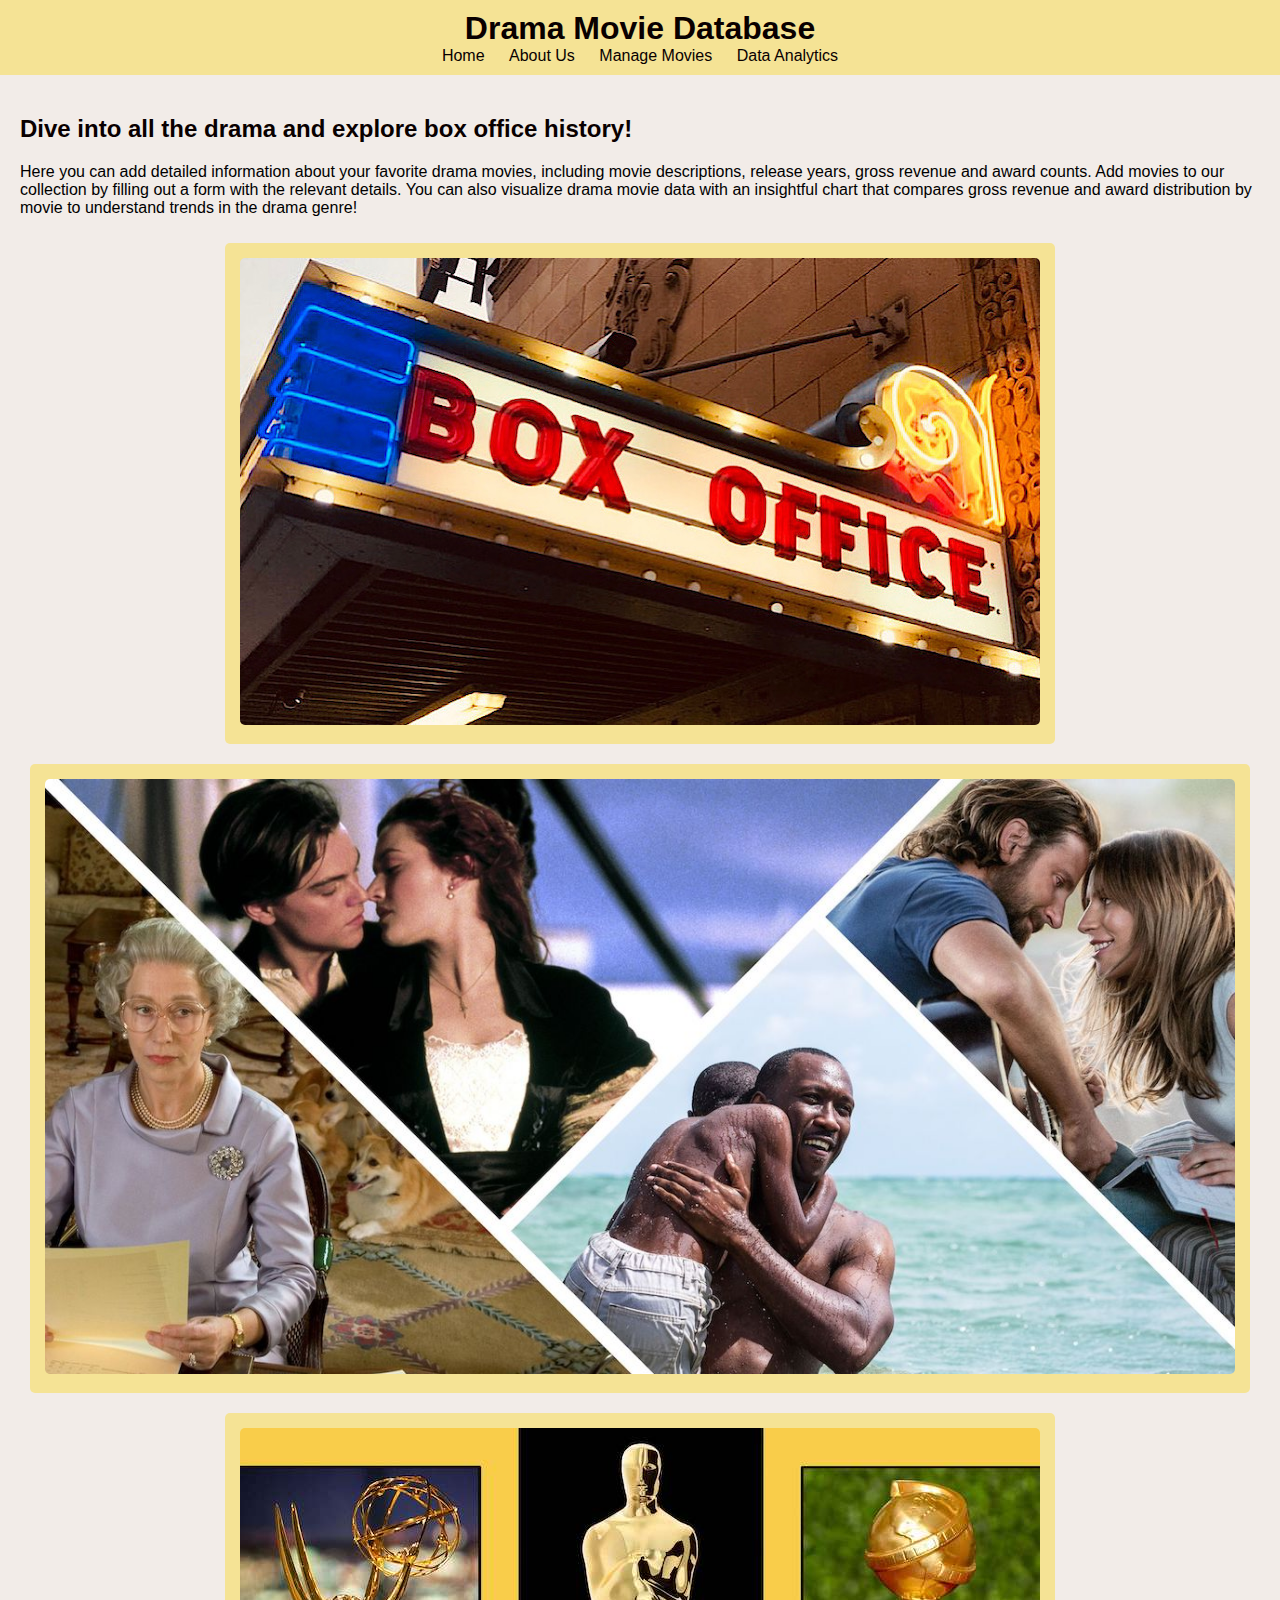
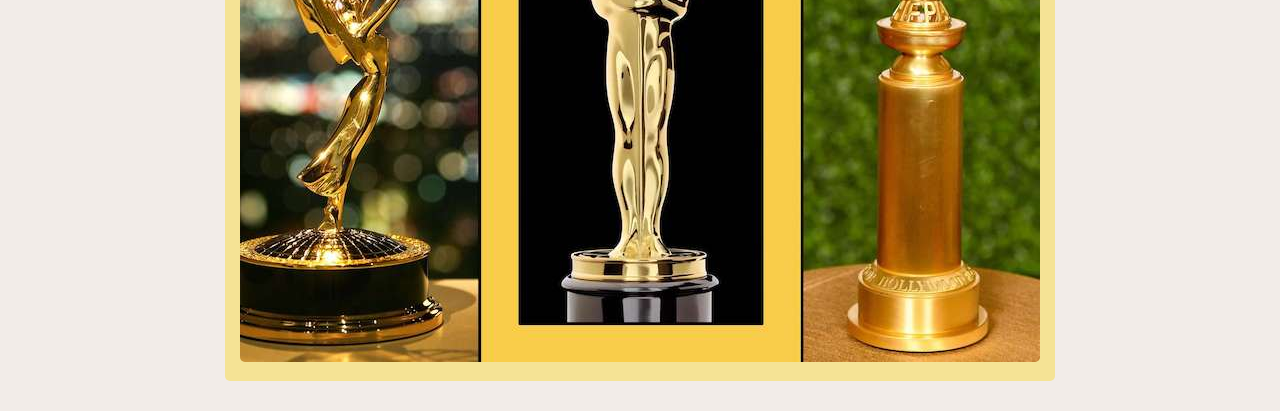
<file: Assignment_LookAndFeel-master_Christina_Shoji/index.html>
<!DOCTYPE html>
<html lang="en">
<head>
    <meta charset="UTF-8">
    <meta name="viewport" content="width=device-width, initial-scale=1.0">
    <title>Drama Movie Database</title>
    <link rel="stylesheet" href="css/main.css">

</head>
<body>
    <header>
        <h1>Drama Movie Database</h1>
        <nav>
            <ul>
                <li><a href="index.html">Home</a></li>
                <li><a href="aboutus.html">About Us</a></li>
                <li><a href="crud.html">Manage Movies</a></li>
                <li><a href="analytics.html">Data Analytics</a></li>
            </ul>
        </nav>
    </header>
    <main>
        <section>
            <h2> Dive into all the drama and explore box office history! </h2>
            <p>Here you can add detailed information about your favorite drama movies, including movie descriptions, release years, gross revenue and award counts.
               Add movies to our collection by filling out a form with the relevant details. You can also visualize drama movie data with an insightful chart that compares
               gross revenue and award distribution by movie to understand trends in the drama genre! </p>
            <div class="dm-photos">
                <div class="dm-photo">
                    <img src="img/DM3.jpg" alt="DM1">
                </div>
                <div class="dm-photo">
                    <img src="img/DM1.jpg" alt="DM2">
                </div>
                <div class="dm-photo">
                    <img src="img/DM2.jpg" alt="DM3">
                </div>
            </div>
        </section>
    </main>
</body>
</html>
</file>
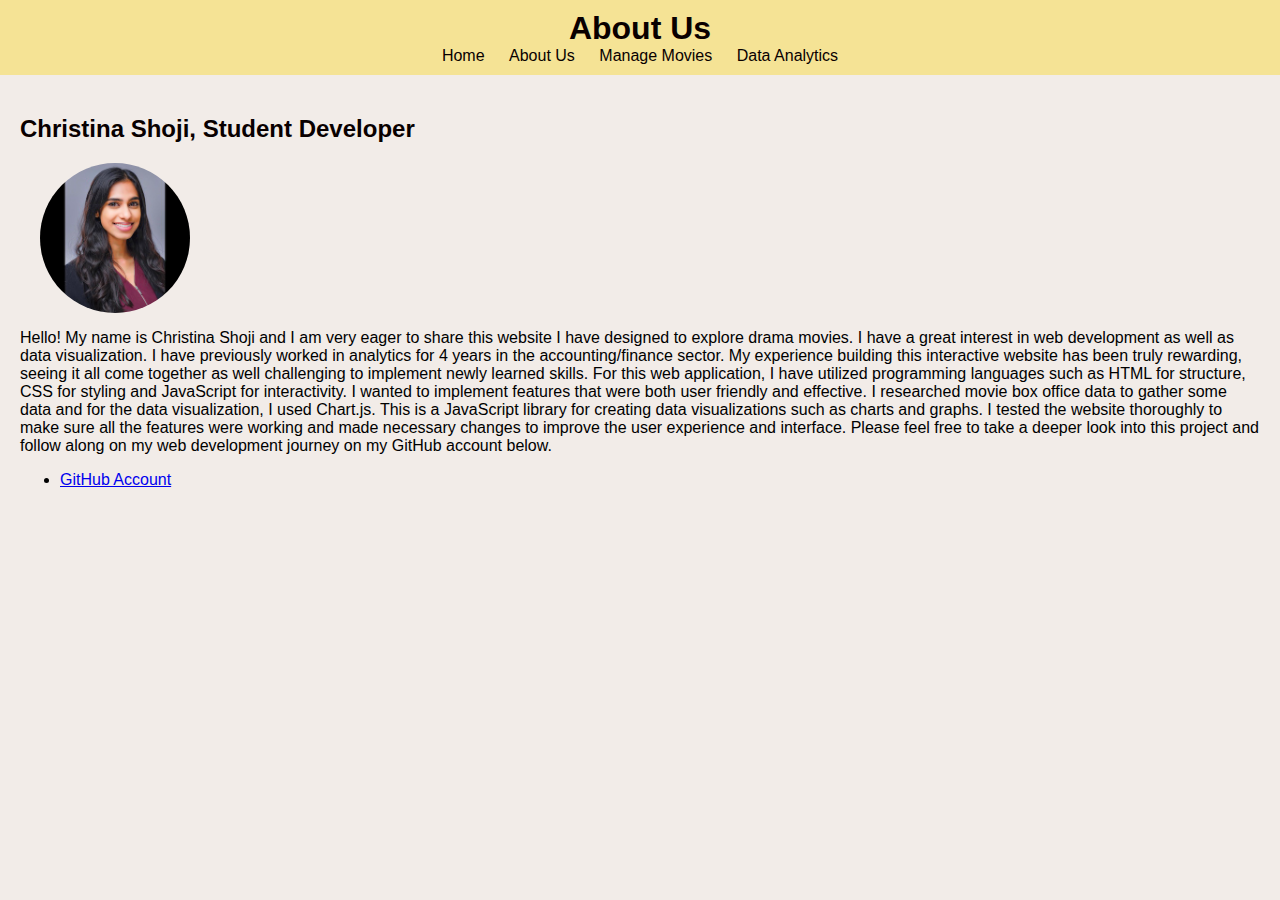
<file: Assignment_LookAndFeel-master_Christina_Shoji/aboutus.html>
<!DOCTYPE html>
<html lang="en">
<head>
    <meta charset="UTF-8">
    <meta name="viewport" content="width=device-width, initial-scale=1.0">
    <title>About Us</title>
    <link rel="stylesheet" href="css/main.css">
</head>
<body>
    <header>
        <h1>About Us</h1>
        <nav>
            <ul>
                <li><a href="index.html">Home</a></li>
                <li><a href="aboutus.html">About Us</a></li>
                <li><a href="crud.html">Manage Movies</a></li>
                <li><a href="analytics.html">Data Analytics</a></li>
            </ul>
        </nav>
    </header>
    <main>
        <section>
            <h2>Christina Shoji, Student Developer</h2>
            <div class="profilepic">
              <img src="img/StudentProfile.JPG" alt="StudentProfile"
        </section>  
        
        </section>
        <p> Hello! My name is Christina Shoji and I am very eager to share this website I have designed to explore drama movies. I have a great interest in web development as well as data visualization. I have previously worked in analytics for 4 years in the accounting/finance sector.
            My experience building this interactive website has been truly rewarding, seeing it all come together as well challenging to implement newly learned skills. For this web application, I have utilized programming languages such as HTML for structure, CSS for styling and JavaScript for interactivity.
            I wanted to implement features that were both user friendly and effective. I researched movie box office data to gather some data and for the data visualization, I used Chart.js. This is a JavaScript library for creating data visualizations
            such as charts and graphs. I tested the website thoroughly to make sure all the features were working and made necessary changes to improve the user experience and interface. Please feel free to take a deeper look into this project and follow along on my web development journey on my GitHub account below.
        </p>
        </section>
          
      <section>    
          <ul>
            <li><a href="https://github.com/cshoji1">GitHub Account</a></li>
            </ul>
      </section>
    </main>
</body>
</html>
</file>
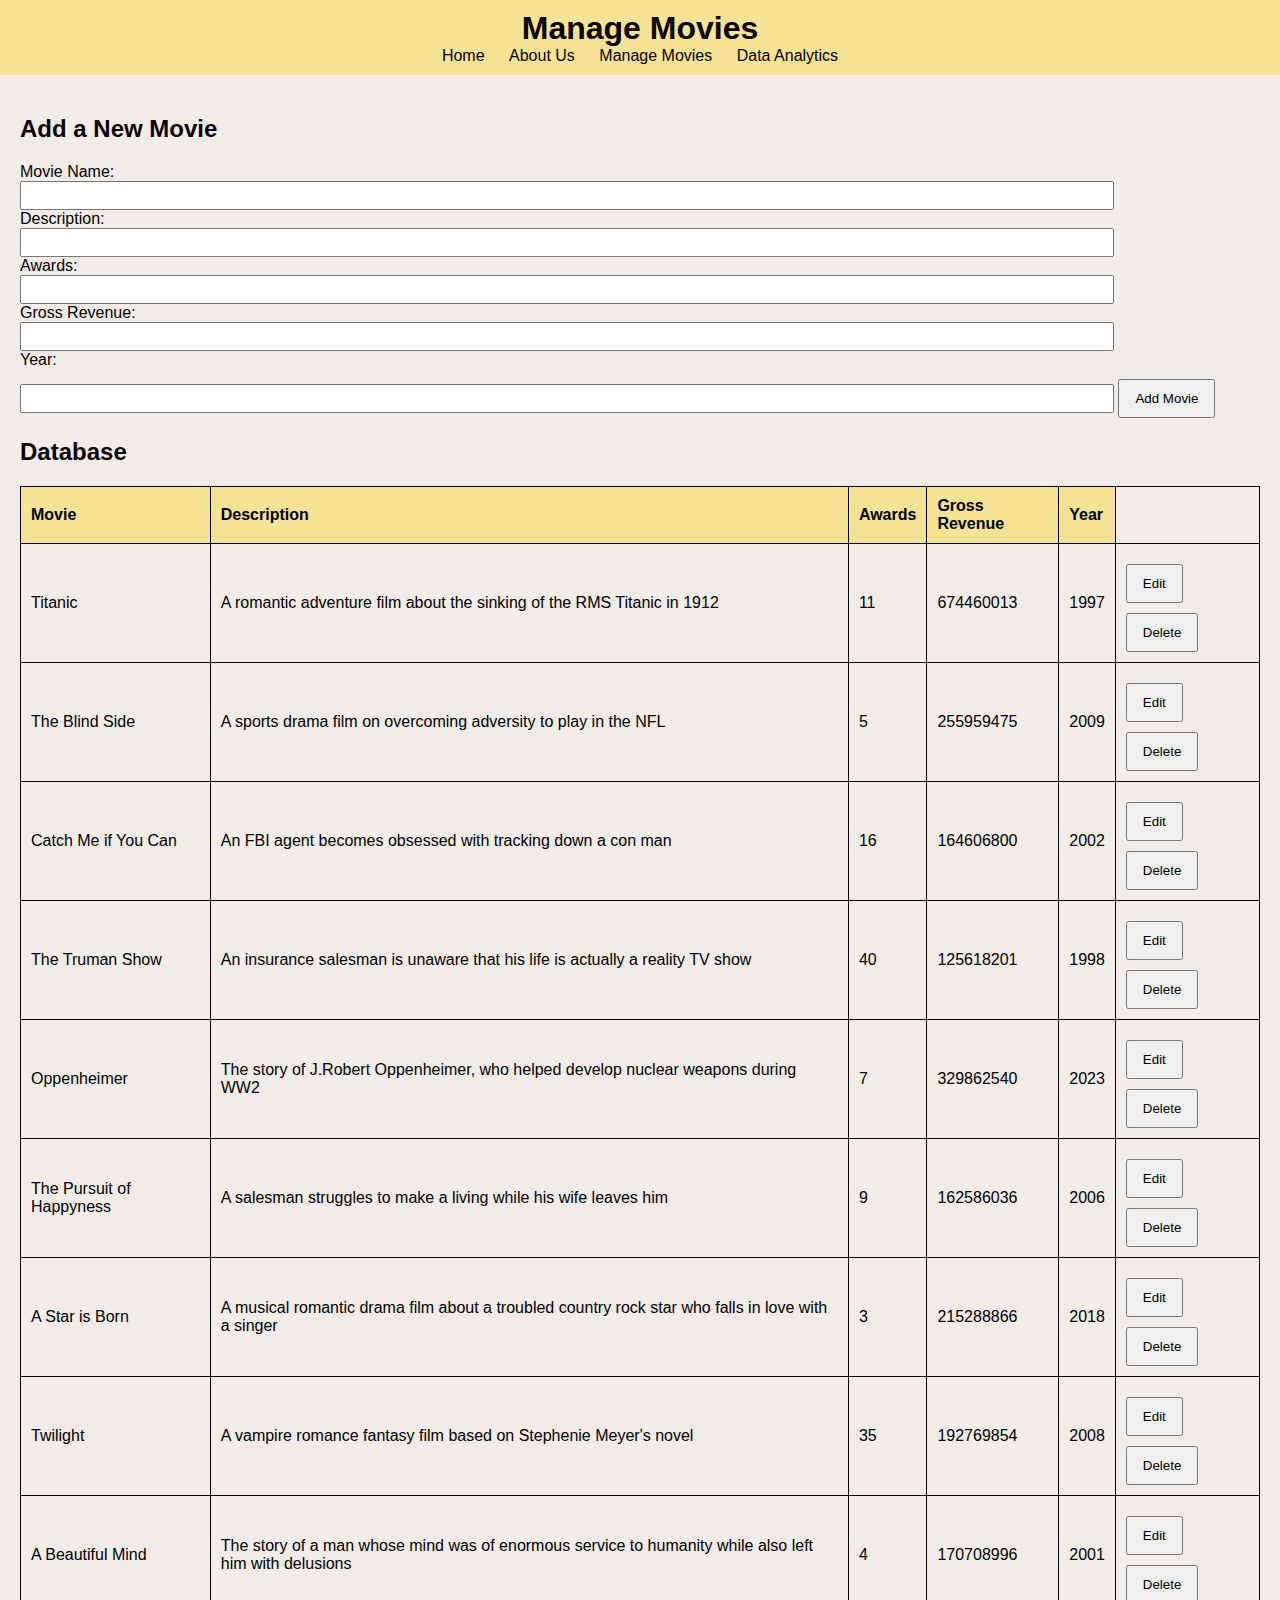
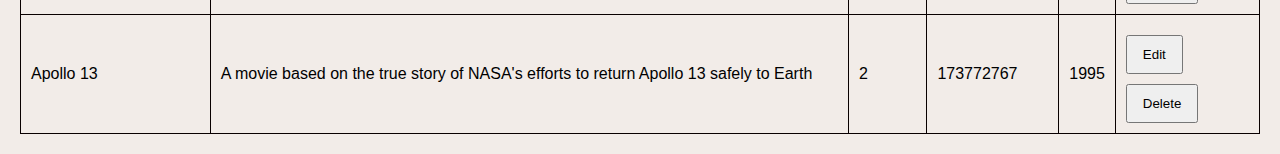
<file: Assignment_LookAndFeel-master_Christina_Shoji/crud.html>
<!DOCTYPE html>
<html lang="en">
<head>
    <meta charset="UTF-8">
    <meta name="viewport" content="width=device-width, initial-scale=1.0">
    <title>Manage Movies</title>
    <link rel="stylesheet" href="css/main.css">
</head>
<body>
    <header>
        <h1>Manage Movies</h1>
        <nav>
            <ul>
                <li><a href="index.html">Home</a></li>
                <li><a href="aboutus.html">About Us</a></li>
                <li><a href="crud.html">Manage Movies</a></li>
                <li><a href="analytics.html">Data Analytics</a></li>
            </ul>
        </nav>
    </header>
    <main>
        <section>
            <h2>Add a New Movie</h2>
            <form id="movieForm">
                <label for="movie">Movie Name:</label>
                <input type="text" id="movie" name="movie" required>

                <label for="description">Description:</label>
                <input type="text" id="description" required>

                <label for="awards">Awards:</label>
                <input type="number" id="awards" name="awards" required>

                <label for="gross_revenue">Gross Revenue:</label>
                <input type="number" id="gross_revenue" name="gross_revenue" required>

                <label for="year">Year:</label>
                <input type="number" id="year" name="year" required>

                <button type="submit">Add Movie</button>
            </form>
            <h2>Database</h2>
            <table id="dmTable">
                <thead>
                    <tr>
                        <th>Movie</th>
                        <th>Description</th>
                        <th>Awards</th>
                        <th>Gross Revenue</th>
                        <th>Year</th>
                    </tr>
                </thead>
                <tbody>
                    
                </tbody>
            </table>
        </section>
    </main>
    <script src="js/crud.js"></script>
</body>
</html>
</file>
<file: Assignment_LookAndFeel-master_Christina_Shoji/css/main.css>
body {
  font-family: Arial, sans-serif;
  background-color: #f2ece8;
  margin: 0;
  padding: 0;
}

header {
  background-color: rgb(245, 227, 149);
  color: rgb(9, 0, 0);
  padding: 10px 0;
  text-align: center;
}

header h1 {
  margin: 0;
  color: rgb(9, 0, 0);
}

nav ul {
  list-style-type: none;
  padding: 0;
  margin: 0;
}

nav ul li {
  display: inline;
  margin: 0 10px;
}

nav ul li a {
  color: rgb(9, 0, 0);
  text-decoration: none;
}

main {
  padding: 20px;
}

h1, h2 {
  color: rgb(9, 0, 0);
}

.dm-photos {
  display: flex;
  justify-content: space-around;
  flex-wrap: wrap;
}

.dm-photo {
  background-color: rgb(245, 227, 149);
  padding: 15px;
  margin: 10px;
  border-radius: 5px;
  text-align: center;
}

.dm-photo img {
  max-width: 100%;
  height: auto;
  border-radius: 5px;
}

.dm-photo h3 {
  margin: 10px 0;
}

.profilepic {
  display: flex;
  align-items: center;
  margin-top: 20px;
}

.profilepic img {
  border-radius: 50%;
  margin-left: 20px;
  width: 150px;
  height: 150px;
}

form div {
  margin-bottom: 10px;
}

form label {
  display: inline-block;
  width: 150px;
}

form input {
  width: calc(100% - 160px);
  padding: 5px;
}

button {
  padding: 10px 15px;
  margin-top: 10px;
  cursor: pointer;
}

table {
  width: 100%;
  border-collapse: collapse;
  margin-top: 20px;
}

table, th, td {
  border: 1px solid rgb(9, 0, 0);
}

th, td {
  padding: 10px;
  text-align: left;
}

th {
  background-color:rgb(245, 227, 149);
}
</file>
